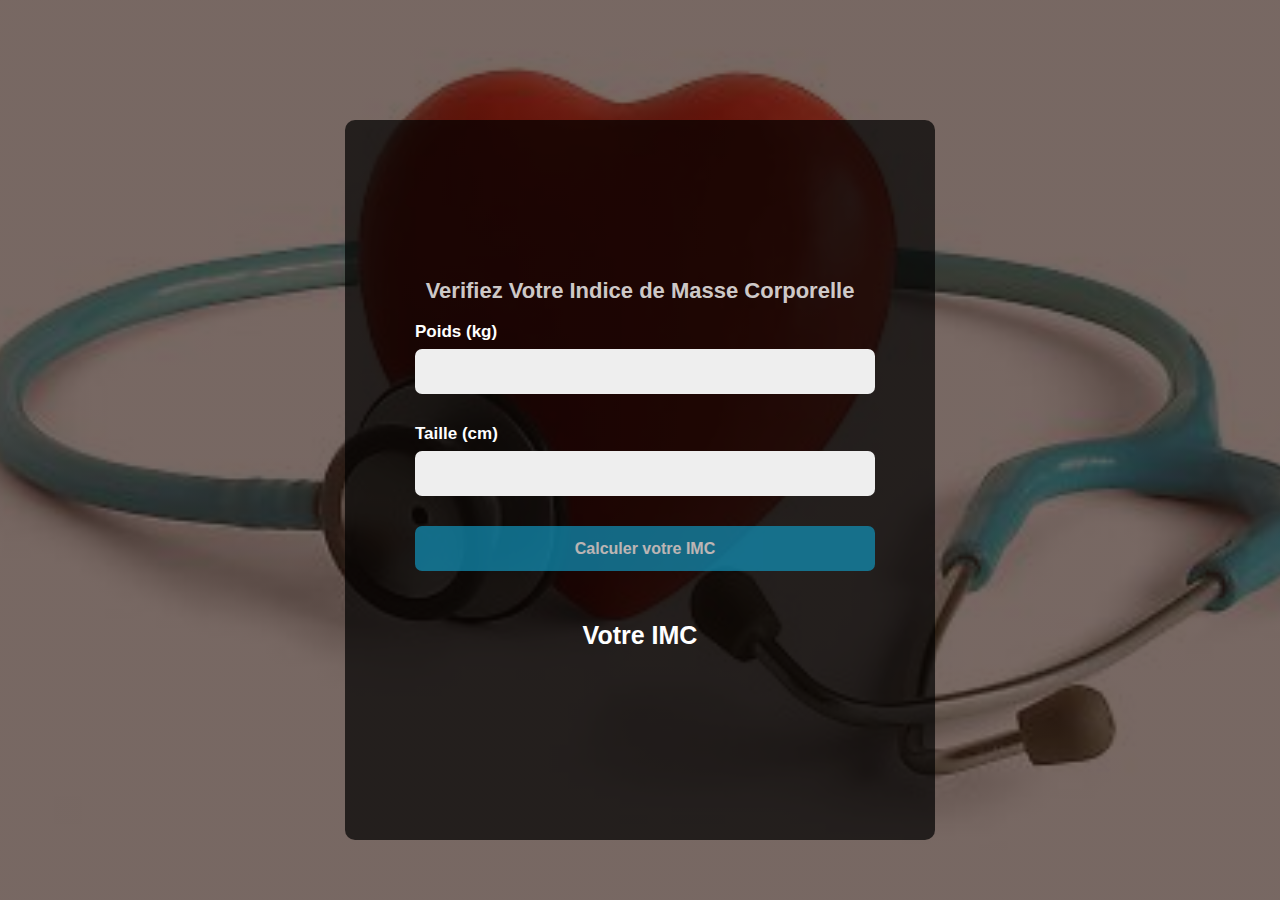
<file: index.html>
<!DOCTYPE html>
<html lang="fr">
    <head>
        <meta charset="UTF-8">
        <meta http-equiv="X-UA-Compatible" content="IE=edge">
    <meta name="viewport" content="width=device-width, initial-scale=1.0">
    <link rel="stylesheet" href="./styles/imc.css">
    <script src="./styles/imc.js" defer></script>
    <title>Document</title>
</head>
<body>
   <div class="container">
        <h2 class="title">Verifiez Votre Indice de Masse Corporelle</h2>
        <form action="" class="form">
            <div class="poid">
                <label for="poid">Poids (kg)</label>
                <input type="number" id="poid" name="poid">
            </div>
            <div class="taille">
                <label for="taille">Taille (cm)</label>
                <input type="number" id="taille" name="taille">
            </div>
            <p class="verification" id="verification"></p>
            <div class="calcule">
                <button type="button" id="btn">Calculer votre IMC</button>
            </div>
        </form>
        <h2 class="result">Votre IMC</h2>
        <h3 id="imc" class="imc"></h3>
        <p id="msg" class="msg"></p>
   </div>
</body>
</html>
</file>
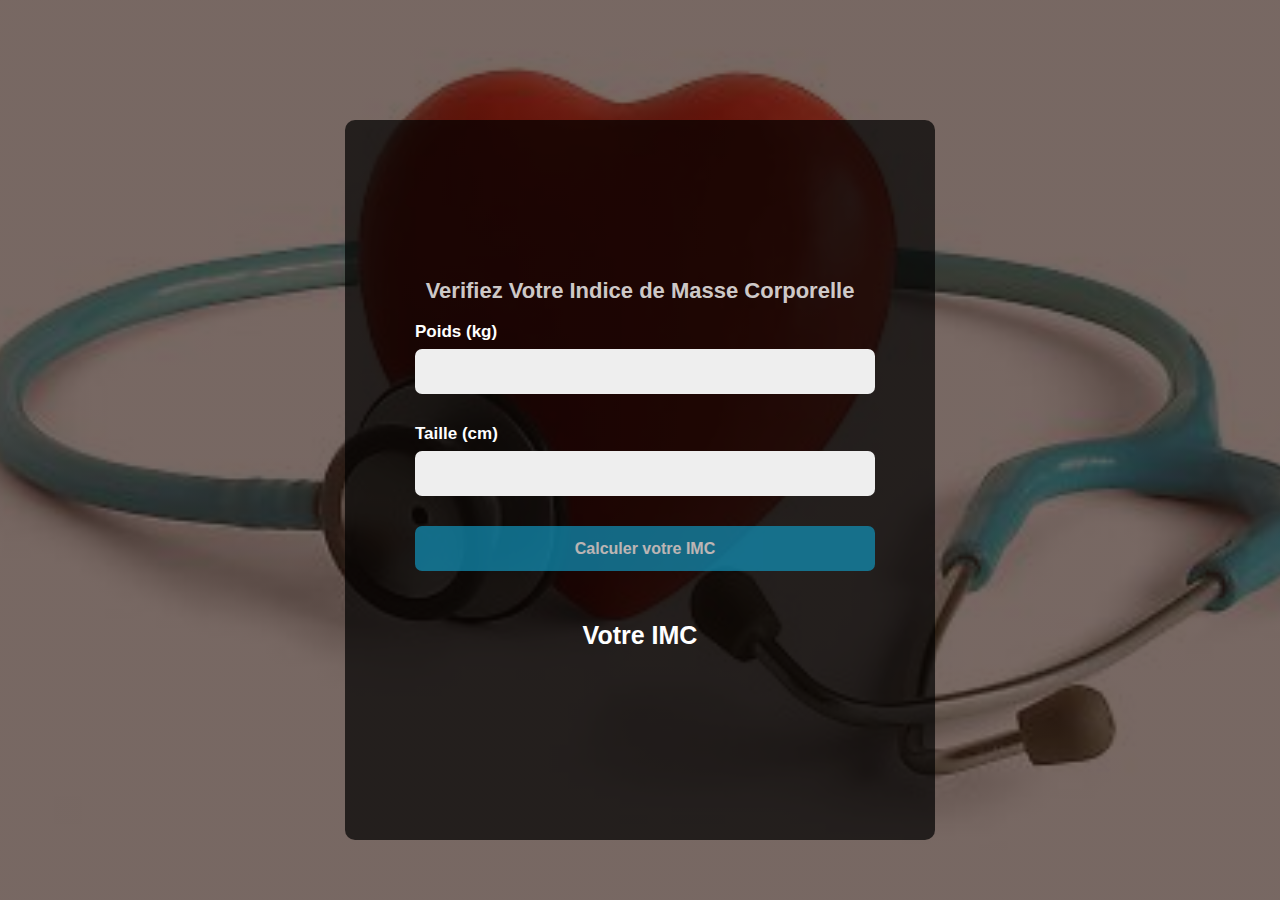
<file: imc.html>
<!DOCTYPE html>
<html lang="fr">
    <head>
        <meta charset="UTF-8">
        <meta http-equiv="X-UA-Compatible" content="IE=edge">
    <meta name="viewport" content="width=device-width, initial-scale=1.0">
    <link rel="stylesheet" href="./styles/imc.css">
    <script src="./styles/imc.js" defer></script>
    <title>Document</title>
</head>
<body>
   <div class="container">
        <h2 class="title">Verifiez Votre Indice de Masse Corporelle</h2>
        <form action="" class="form">
            <div class="poid">
                <label for="poid">Poids (kg)</label>
                <input type="number" id="poid" name="poid">
            </div>
            <div class="taille">
                <label for="taille">Taille (cm)</label>
                <input type="number" id="taille" name="taille">
            </div>
            <p class="verification" id="verification"></p>
            <div class="calcule">
                <button type="button" id="btn">Calculer votre IMC</button>
            </div>
        </form>
        <h2 class="result">Votre IMC</h2>
        <h3 id="imc" class="imc"></h3>
        <p id="msg" class="msg"></p>
   </div>
</body>
</html>
</file>
<file: styles/imc.css>
body{
    margin: 0;
    padding: 0;
    box-sizing: border-box;
    height: 100vh;
    width: 100%;
    background-image: linear-gradient(rgba(47, 23, 15, 0.65), rgba(47, 23, 15, 0.65)), url(../img/sante1.jpg) ;
    background-attachment: fixed;
    background-position: center;
    background-size:cover;
    background-repeat: no-repeat;
    display: flex;
    justify-content: center;
    align-items: center;
}
.container{
    margin-top: 60px;
    /* width: 40%; */
    height: 80vh;
    display: flex;
    justify-content: center;
    align-items: center;
    flex-direction: column  ;
    background-color: rgba(255, 255, 255,255);
    background-color: rgba(0, 0, 0, .70);
    border-radius: 10px;
    /* box-shadow: rgba(0, 0, 0, 0); */
    box-shadow: red!important;

}
.form{
    margin: 0 70px;
}
.title{
    margin-top: 70px;
    font-size: 22px;
    font-family: sans-serif;
    font-weight: 600;
    color: rgba(255, 255, 255, .80);
}
.form input{
    all: unset;
    display: block;
    width: 400px;
    width: 100%;
    height: 45px;
    margin: 7px 0 30px 0 ;
    /* border: 1px solid #000; */
    background-color: #eee;
    border-radius: 7px;
    -moz-appearance:textfield;
      box-shadow: rgba(0, 0, 0, 0); 
    
}
.form label{
    color: rgba(0 , 0 , 0, .40);
    color: #fff;
    font-size: 17px;
    font-weight: 600;
    font-family: sans-serif;
    padding-bottom: 5px;
}
.form input[type ="number"]{
   
    padding-left: 10px;
    color: rgb(7, 7, 53);
    font-size: 16 px;
    font-family: sans-serif;

}
.form button{
    all: unset;
    display: block;
    /* width: 400px; */
    width: 100%;
    height: 45px;
    background-color: rgb(17, 147, 187);
    color: #fff;
    border-radius: 7px;
    text-align: center;
    padding: 0 5px;
    cursor: pointer;
    font-family: sans-serif;
    font-size: 16px;
    font-weight: 600;
    opacity: .7;
}
.form button:hover{
    opacity: 1;
}
.result{
    font-family: sans-serif;
    font-size: 25px;
    font-weight: 600;
    color: #fff;
    margin-top: 50px;
    margin-bottom: 0px;
    
}
.imc{
    font-family: sans-serif;
    font-size: 25px;
    font-weight: 600;
    color: rgb(80, 79, 79);
    margin-top: 7px;
    
}
.verification{
    font-family: sans-serif;
    font-size: 18px;
    color: red;
    width: 450px;
}
.msg{
    font-family: sans-serif;
    font-size: 20px;
    font-weight: 600;
    width: 450px;
    text-align: center;
    margin-bottom: 70px;
    margin-top: 0;
}
@media only screen and (max-width:642px){
   
    .form{
        margin: 0 5px;
        display: flex;
        justify-content: center;
        align-items: center;
        flex-direction: column ;
    }
  
    .form input{
        all: unset;
        display: block;
        width: 300px;
        height: 45px;
        margin: 7px 0 30px 0;
        background-color: #eee;
        border-radius: 7px;
        -moz-appearance:textfield;
          box-shadow: rgba(0, 0, 0, 0); 
        
    }
    .form label{
        color: rgba(0 , 0 , 0, .40);
        color: #fff;
        font-size: 17px;
        font-weight: 600;
        font-family: sans-serif;
        padding-bottom: 5px;
    }
   
    .form button{
        all: unset;
        display: block;
        width: 300px;
        height: 45px;
        background-color: rgb(17, 147, 187);
        color: #fff;
        border-radius: 7px;
        text-align: center;
        padding: 0 5px;
        cursor: pointer;
        font-family: sans-serif;
        font-size: 16px;
        font-weight: 600;
        opacity: .7;
    }
    .verification{
        font-family: sans-serif;
        font-size: 16px;
        color: red;
        width: 300px;
        margin-top: 0;
    }
    .msg{
        font-family: sans-serif;
        font-size: 20px;
        font-weight: 600;
        width: 450px;
        text-align: center;
        margin-bottom: 70px;
        margin-top: 0; 
    }
}
@media only screen and (max-width:500px){
  
    .form{
        margin: 0 2px;
    }
  
    .form input{
        all: unset;
        display: block;
        width: 200px;
        height: 30px;
        margin: 7px 0 20px 0 ;
        background-color: #eee;
        border-radius: 7px;
        -moz-appearance:textfield;
          box-shadow: rgba(0, 0, 0, 0);   
    }
    .form label{
        color: rgba(0 , 0 , 0, .40);
        color: #fff;
        font-size: 17px;
        font-weight: 600;
        font-family: sans-serif;
        padding-bottom: 5px;
    }
   
    .form button{
        all: unset;
        display: block;
        margin-top: -20px;
        width: 200px;
        height: 30px;
        background-color: rgb(17, 147, 187);
        color: #fff;
        border-radius: 7px;
        text-align: center;
        padding: 0 5px;
        cursor: pointer;
        font-family: sans-serif;
        font-size: 16px;
        font-weight: 600;
        opacity: .7;
    }
    .verification{
        font-family: sans-serif;
        font-size: 14px;
        color: red;
        width: 210px;
        margin-bottom: 30px;
        margin-top: 0;
    }
    .msg{
        font-family: sans-serif;
        font-size: 18px;
        font-weight: 500;
        width: 300px;
        text-align: center;
        margin-bottom: 50px;
        margin-top: 0;
      
    }
 
}
</file>
